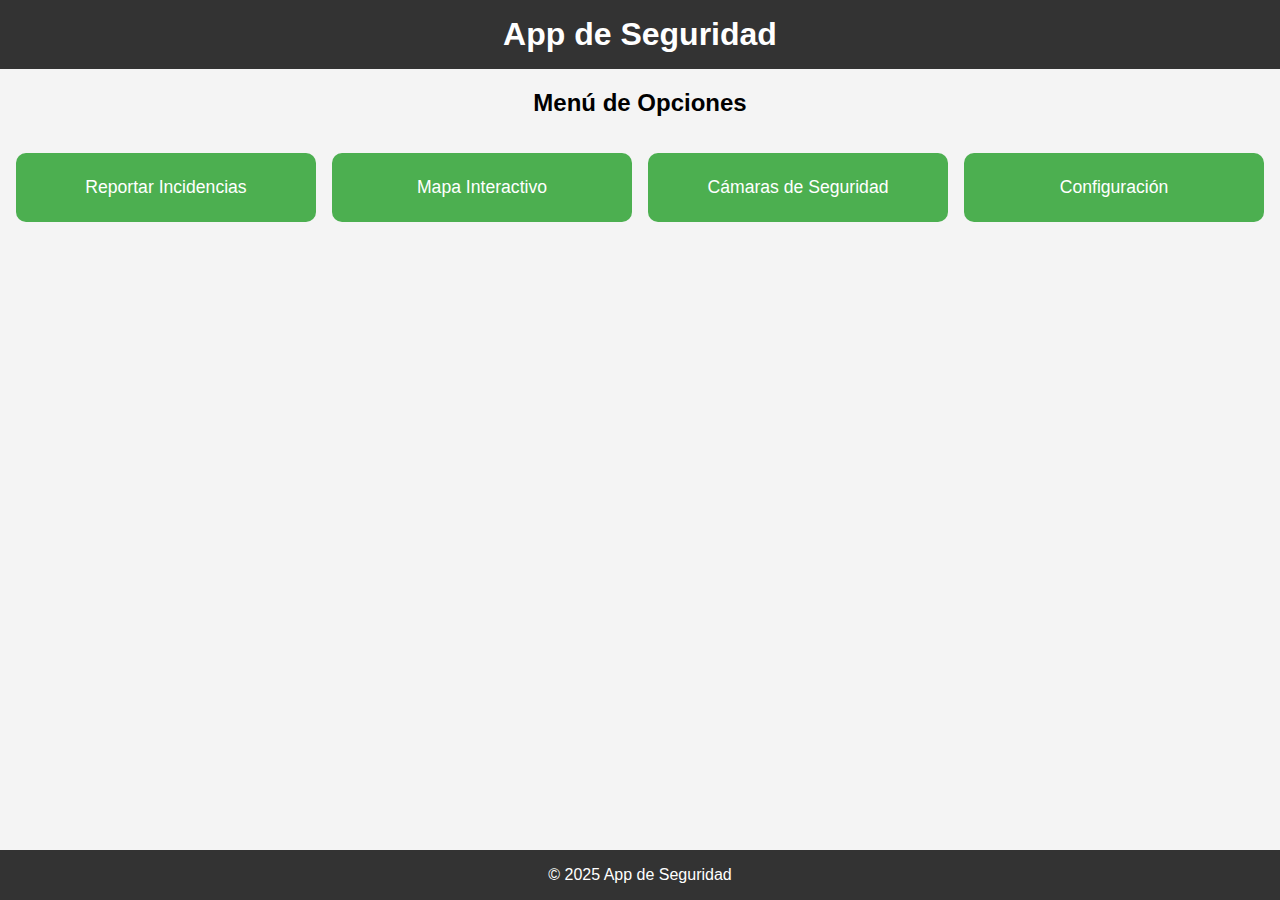
<file: App de la colonia/index.html>
<!DOCTYPE html>
<html lang="es">
<head>
  <meta charset="UTF-8">
  <meta name="viewport" content="width=device-width, initial-scale=1.0">
  <link rel="stylesheet" href="styles.css">
  <title>Menú Principal</title>
</head>
<body>
  <header>
    <h1>App de Seguridad</h1>
  </header>
  <main>
    <section id="menu">
      <h2>Menú de Opciones</h2>
      <div class="grid-menu">
        <a href="reportes.html" class="menu-item">Reportar Incidencias</a>
        <a href="mapa.html" class="menu-item">Mapa Interactivo</a>
        <a href="reconocimiento.html" class="menu-item">Cámaras de Seguridad</a>
        <a href="configuracion.html" class="menu-item">Configuración</a>
      </div>
    </section>
  </main>
  <footer>
    <p>&copy; 2025 App de Seguridad</p>
  </footer>
</body>
</html>
</file>
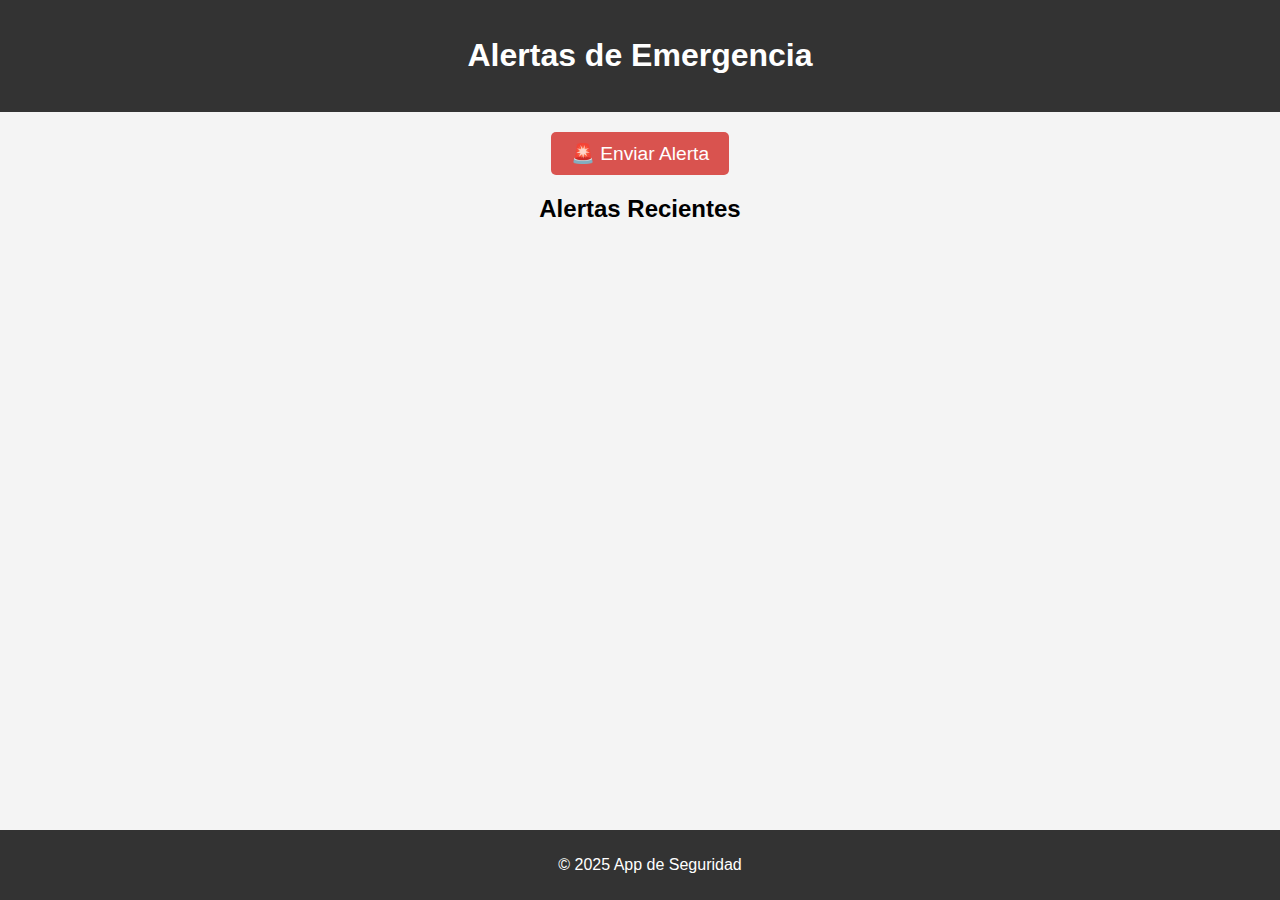
<file: App de la colonia/alertas.html>
<!DOCTYPE html>
<html lang="es">
<head>
  <meta charset="UTF-8">
  <meta name="viewport" content="width=device-width, initial-scale=1.0">
  <link rel="stylesheet" href="alertas.css">
  <title>Alertas de Emergencia</title>
</head>
<body>
  <header>
    <h1>Alertas de Emergencia</h1>
  </header>
  
  <main>
    <button id="enviar-alerta">🚨 Enviar Alerta</button>

    <section id="alertas">
      <h2>Alertas Recientes</h2>
      <ul id="lista-alertas"></ul>
    </section>
  </main>

  <footer>
    <p>&copy; 2025 App de Seguridad</p>
  </footer>

  <script src="alertas.js"></script>
</body>
</html>
</file>
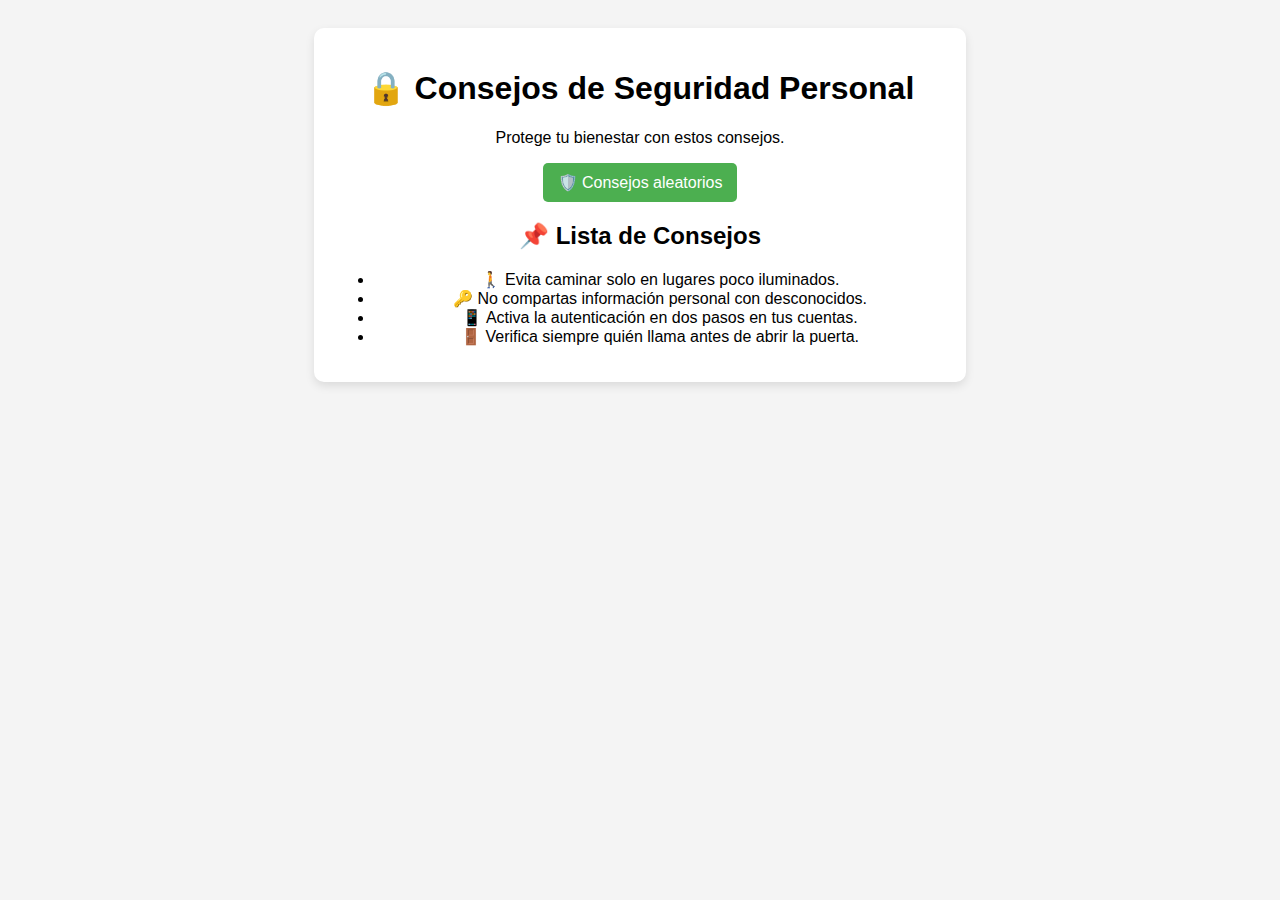
<file: App de la colonia/consejos.html>
<!DOCTYPE html>
<html lang="es">
<head>
    <meta charset="UTF-8">
    <title>Consejos de Seguridad</title>
    <link rel="stylesheet" href="consejos.css">
</head>
<body>
    <div class="container">
        <h1>🔒 Consejos de Seguridad Personal</h1>
        <p>Protege tu bienestar con estos consejos.</p>

        <button id="consejo-btn">🛡️ Consejos aleatorios</button>
        <div id="consejo"></div>

        <h2>📌 Lista de Consejos</h2>
        <ul id="listaConsejos">
            <li>🚶 Evita caminar solo en lugares poco iluminados.</li>
            <li>🔑 No compartas información personal con desconocidos.</li>
            <li>📱 Activa la autenticación en dos pasos en tus cuentas.</li>
            <li>🚪 Verifica siempre quién llama antes de abrir la puerta.</li>
        </ul>
    </div>

    <script src="consejos.js"></script>
</body>
</html>
</file>
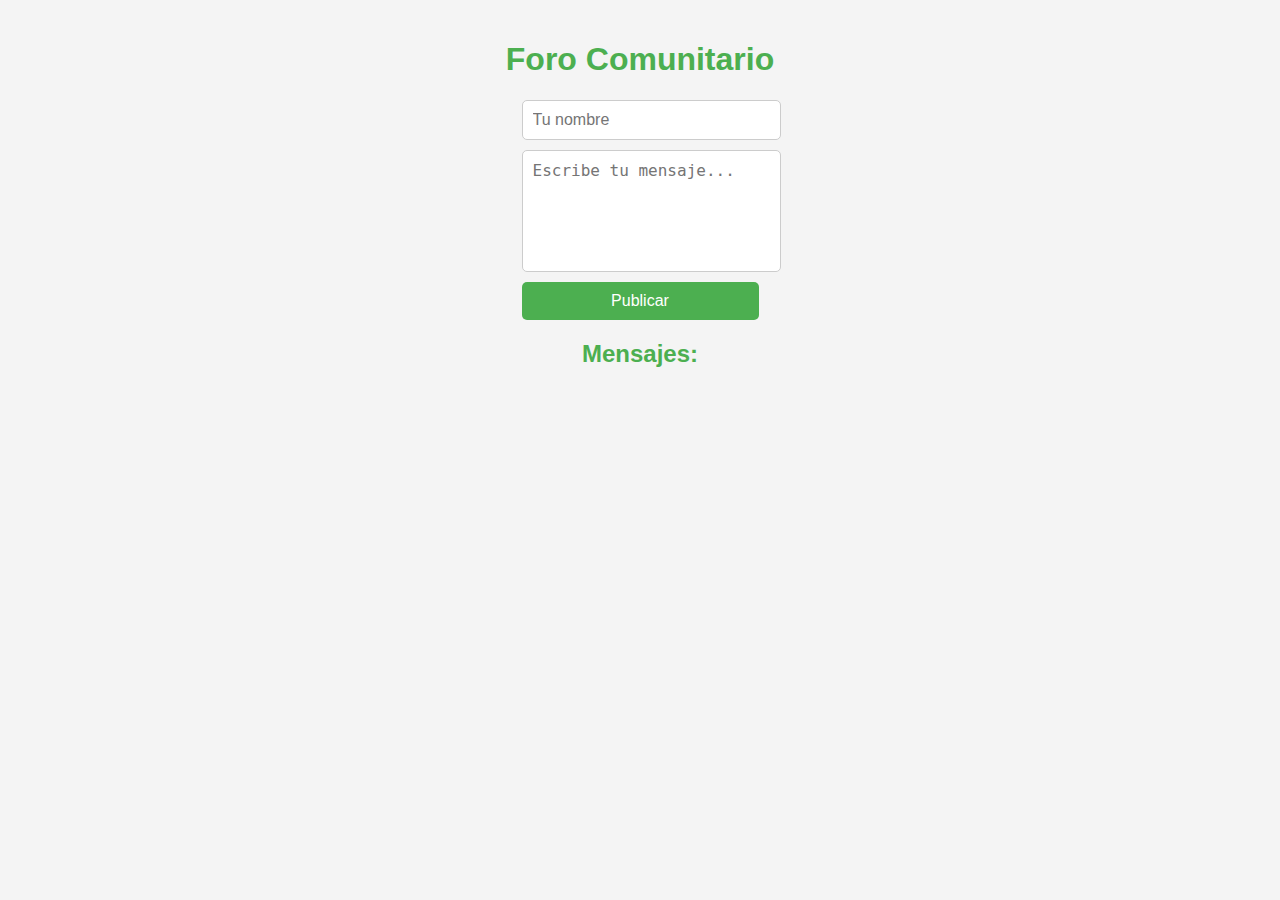
<file: App de la colonia/foro.html>
<!DOCTYPE html>
<html lang="es">
<head>
    <meta charset="UTF-8">
    <title>Foro Comunitario</title>
    <link rel="stylesheet" href="foro.css">
</head>
<body>
    <h1>Foro Comunitario</h1>
    <form id="mensajeForm">
        <input type="text" id="usuario" placeholder="Tu nombre" required>
        <textarea id="contenido" placeholder="Escribe tu mensaje..." required></textarea>
        <button type="submit">Publicar</button>
    </form>
    
    <h2>Mensajes:</h2>
    <div id="mensajes"></div>

    <script src="foro.js"></script>
</body>
</html>
</file>
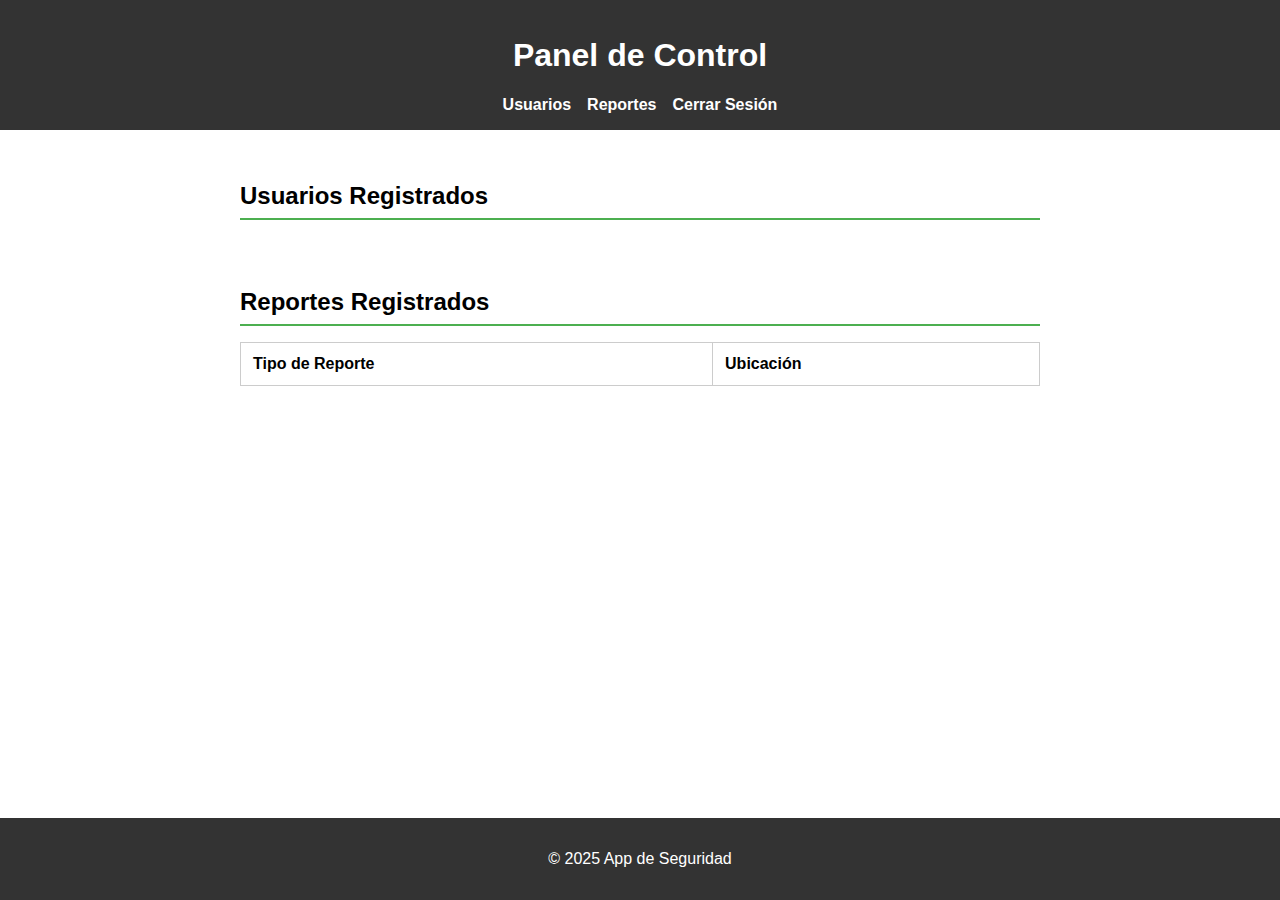
<file: App de la colonia/panel.html>
<!DOCTYPE html>
<html lang="es">
<head>
  <meta charset="UTF-8">
  <meta name="viewport" content="width=device-width, initial-scale=1.0">
  <title>Panel de Control</title>
  <link rel="stylesheet" href="panel.css"> <!-- Archivo de estilos -->
</head>
<body>
  <header>
    <h1>Panel de Control</h1>
    <nav>
      <ul>
        <li><a href="#usuarios">Usuarios</a></li>
        <li><a href="#reportes">Reportes</a></li>
        <li><a href="login.php">Cerrar Sesión</a></li>
      </ul>
    </nav>
  </header>
  <main>
    <!-- Sección de Usuarios -->
    <section id="usuarios">
      <h2>Usuarios Registrados</h2>
      <div id="usuarios-container"></div>
    </section>
    
    <!-- Sección de Reportes -->
    <section id="reportes">
      <h2>Reportes Registrados</h2>
      <table id="reportes-table">
        <thead>
          <tr>
            <th>Tipo de Reporte</th>
            <th>Ubicación</th>
          </tr>
        </thead>
        <tbody>
        </tbody>
      </table>
    </section>
    
  </main>
  <footer>
    <p>&copy; 2025 App de Seguridad</p>
  </footer>
  <script src="panel.js"></script>
</body>
</html>
</file>
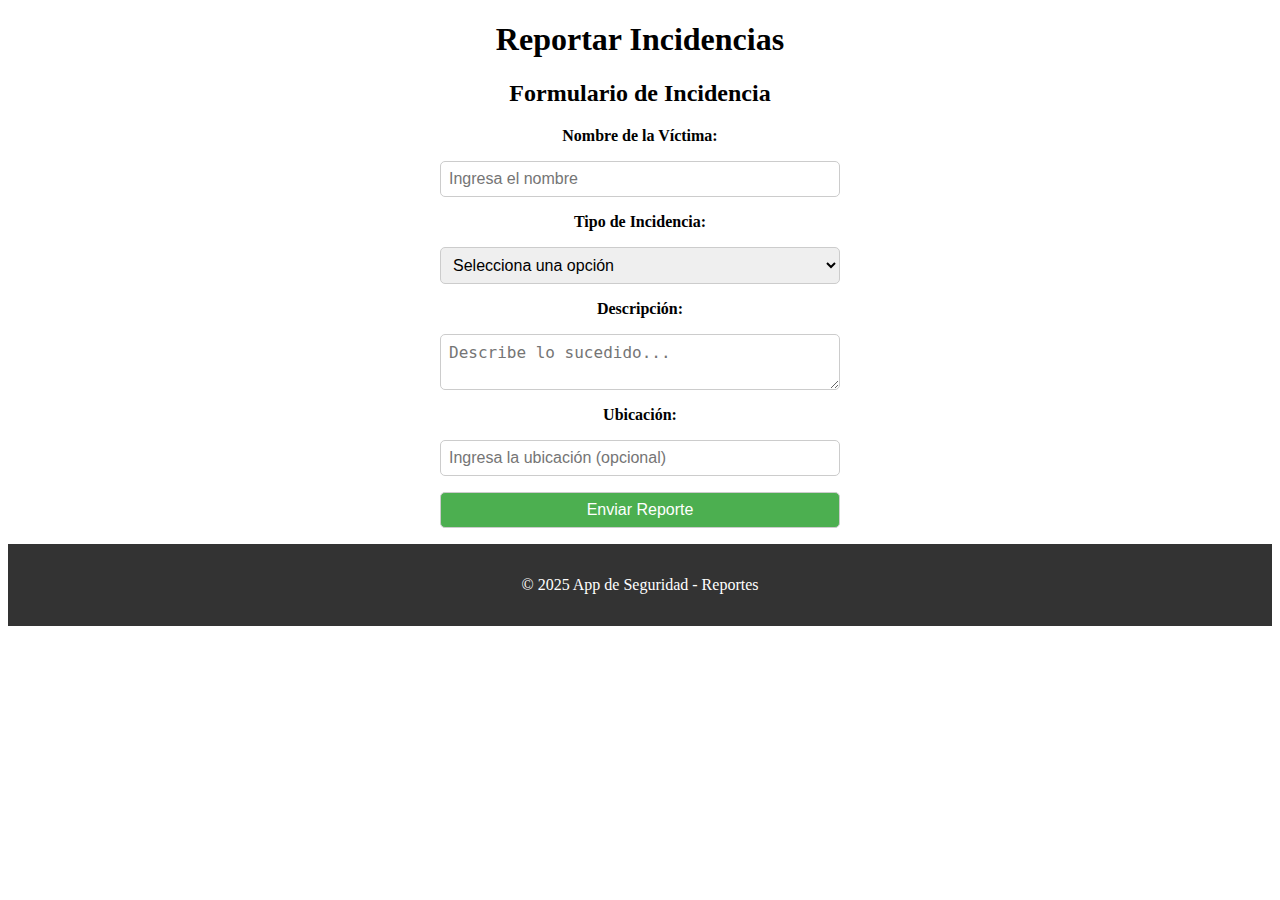
<file: App de la colonia/reportes.html>
<!DOCTYPE html>
<html lang="es">
<head>
  <meta charset="UTF-8">
  <meta name="viewport" content="width=device-width, initial-scale=1.0">
  <link rel="stylesheet" href="reportes.css">
  <title>Reportar Incidencias</title>
</head>
<body>
  <header>
    <h1>Reportar Incidencias</h1>
  </header>
  <main>
    <section id="reportes">
      <h2>Formulario de Incidencia</h2>
      <form id="formReporte">
        <label for="nombre">Nombre de la Víctima:</label>
        <input type="text" id="nombre" placeholder="Ingresa el nombre" required>

        <label for="tipoIncidencia">Tipo de Incidencia:</label>
        <select id="tipoIncidencia" required>
          <option value="" disabled selected>Selecciona una opción</option>
          <option value="robo">Robo</option>
          <option value="asalto">Asalto</option>
          <option value="choque">Choque</option>
          <option value="accidente">Accidente</option>
          <option value="otro">Otro</option>
        </select>

        <label for="descripcion">Descripción:</label>
        <textarea id="descripcion" placeholder="Describe lo sucedido..." required></textarea>

        <label for="ubicacion">Ubicación:</label>
        <input type="text" id="ubicacion" placeholder="Ingresa la ubicación (opcional)">

        <button type="submit">Enviar Reporte</button>
      </form>
      <div id="confirmacion"></div>
    </section>
  </main>
  <footer>
    <p>&copy; 2025 App de Seguridad - Reportes</p>
  </footer>
  <script src="reportes.js"></script>
</body>
</html>
</file>
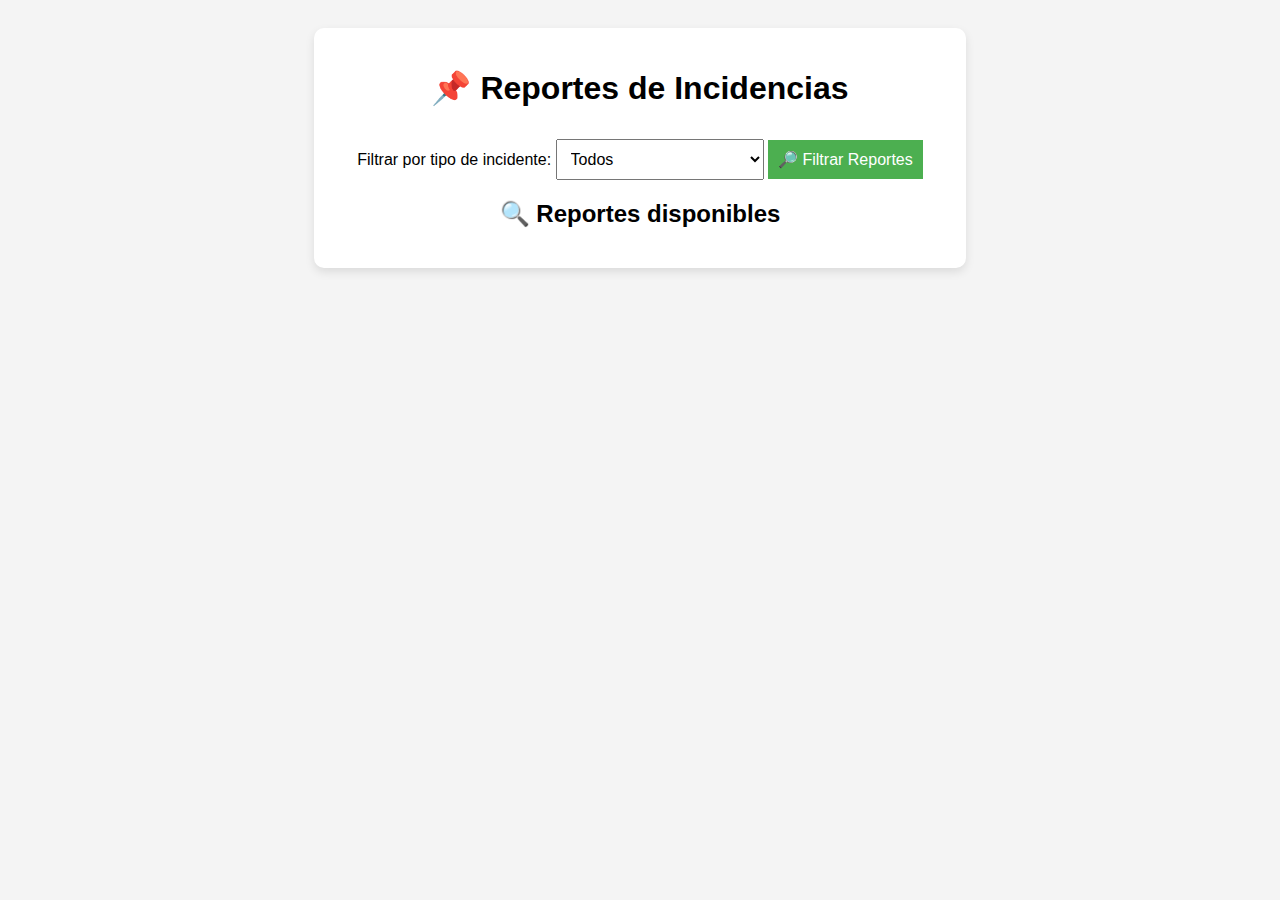
<file: App de la colonia/reportes2.html>
<!DOCTYPE html>
<html lang="es">
<head>
    <meta charset="UTF-8">
    <title>Gestión de Reportes</title>
    <link rel="stylesheet" href="reportes2.css">
</head>
<body>
    <div class="container">
        <h1>📌 Reportes de Incidencias</h1>
        <label for="categoria">Filtrar por tipo de incidente:</label>
        <select id="categoria">
            <option value="todos">Todos</option>
            <option value="robo">🚨 Robo</option>
            <option value="violencia">⚠️ Violencia</option>
            <option value="accidente">🚑 Accidente</option>
            <option value="medica">🏥 Emergencia Médica</option>
        </select>

        <button id="filtrar-btn">🔎 Filtrar Reportes</button>

        <h2>🔍 Reportes disponibles</h2>
        <ul id="listaReportes"></ul>
    </div>

    <script src="reportes2.js"></script>
</body>
</html>
</file>
<file: App de la colonia/styles.css>
/* Estilo general */
body {
  display: flex;
  flex-direction: column; /* Asegura que el contenido esté en una columna */
  min-height: 100vh; /* El cuerpo ocupará al menos toda la altura de la ventana */
  margin: 0; /* Elimina márgenes predeterminados */
}

main {
  flex: 1; /* Hace que el contenido principal ocupe el espacio disponible */
}

/* Estilo para el footer */
footer {
  background-color: #333;
  color: #fff;
  text-align: center;
  padding: 1rem 0;
}

/* Botones del menú cuadriculado */
.grid-menu {
  display: grid;
  grid-template-columns: repeat(auto-fit, minmax(150px, 1fr)); /* Define una cuadrícula flexible */
  gap: 1rem; /* Espaciado entre botones */
  justify-content: center; /* Centra los elementos horizontalmente */
  padding: 1rem;
}

.menu-item {
  background-color: #4CAF50;
  color: white;
  text-align: center;
  padding: 1.5rem; /* Ajusta el tamaño interno del botón */
  border-radius: 10px;
  cursor: pointer;
  font-size: 1.1rem;
  transition: transform 0.3s ease, background-color 0.3s ease, box-shadow 0.3s ease;
  text-decoration: none; /* Elimina el subrayado predeterminado de los enlaces */
}

.menu-item:hover {
  background-color: #45a049; /* Cambia a un tono más claro al pasar el mouse */
  transform: translateY(-5px); /* Levanta el botón visualmente */
  box-shadow: 0px 4px 10px rgba(0, 0, 0, 0.2); /* Agrega un efecto de sombra */
}

.menu-item:active {
  transform: translateY(2px); /* Simula un efecto de "presión" */
  box-shadow: 0px 2px 5px rgba(0, 0, 0, 0.2);
}



/* Estilo general */
body {
  font-family: Arial, sans-serif;
  background-color: #f4f4f4;
  margin: 0;
  padding: 0;
  text-align: center;
}

header, footer {
  background-color: #333;
  color: #fff;
  padding: 1rem 0;
}

header h1, footer p {
  margin: 0;
}

.camera-info {
  font-size: 1.2rem;
  margin: 0.5rem 0;
}

/* Contenedor del reconocimiento facial */
#reconocimiento {
  margin: 2rem auto;
  padding: 1rem;
  background-color: #fff;
  border-radius: 10px;
  box-shadow: 0 4px 8px rgba(0, 0, 0, 0.2);
  display: inline-block;
  position: relative; /* Asegura que los elementos internos se posicionen correctamente */
}

.video-container {
  position: relative;
  width: 720px;
  height: 560px;
}

video, canvas {
  position: absolute; /* Superpone el canvas al vídeo */
  top: 0;
  left: 0;
  width: 100%; /* Asegura que el canvas cubra el vídeo por completo */
  height: 100%;
  border-radius: 10px;
  border: 2px solid #333;
}

/* Botón de agregar cámara */
button {
  display: inline-block;
  margin-top: 1rem;
  padding: 0.8rem 1.5rem;
  font-size: 1rem;
  color: #fff;
  background-color: #007bff;
  border: none;
  border-radius: 5px;
  cursor: pointer;
  transition: background-color 0.3s ease;
}

button:hover {
  background-color: #0056b3;
}
</file>
<file: App de la colonia/alertas.css>
/* Ajustes generales */
html, body {
  height: 100%;
  margin: 0;
  padding: 0;
  display: flex;
  flex-direction: column;
  font-family: Arial, sans-serif;
  background-color: #f4f4f4;
  text-align: center;
}

/* Encabezado */
header {
  background-color: #333;
  color: #fff;
  padding: 1rem;
}

/* Contenedor principal */
main {
  flex: 1; /* El contenido se expande para ocupar todo el espacio disponible */
  padding: 20px;
}

/* Botón de alerta */
button {
  background-color: #d9534f;
  color: white;
  border: none;
  padding: 10px 20px;
  font-size: 1.2rem;
  cursor: pointer;
  border-radius: 5px;
  transition: background 0.3s ease;
}

button:hover {
  background-color: #c9302c;
}

/* Ajustes del footer */
footer {
  background-color: #333;
  color: white;
  text-align: center;
  padding: 10px;
  width: 100%;
  position: absolute; /* Se asegura que esté al fondo */
  bottom: 0;
  left: 0;
}

body::after {
  content: "";
  display: block;
  height: 40px; /* Ajusta el espacio para que el footer no cubra contenido */
}
</file>
<file: App de la colonia/consejos.css>
body {
    font-family: Arial, sans-serif;
    background-color: #f4f4f4;
    text-align: center;
    padding: 20px;
}

.container {
    background: white;
    padding: 20px;
    border-radius: 10px;
    box-shadow: 0px 4px 10px rgba(0, 0, 0, 0.1);
    width: 50%;
    margin: auto;
}

button {
    background: #4CAF50;
    color: white;
    padding: 10px 15px;
    border: none;
    font-size: 16px;
    cursor: pointer;
    border-radius: 5px;
}

button:hover {
    background: #388E3C;
}

#consejo {
    font-size: 18px;
    color: #333;
    margin-top: 20px;
    font-style: italic;
}
</file>
<file: App de la colonia/foro.css>
/* Estilos generales */
body {
    font-family: 'Arial', sans-serif;
    background-color: #f4f4f4;
    color: #333;
    margin: 0;
    padding: 20px;
    display: flex;
    flex-direction: column;
    align-items: center;
}

/* Contenedor del foro */
.container {
    width: 50%;
    background: white;
    padding: 20px;
    border-radius: 10px;
    box-shadow: 0px 4px 10px rgba(0, 0, 0, 0.1);
}

/* Títulos */
h1, h2 {
    text-align: center;
    color: #4CAF50;
}

/* Formulario */
form {
    display: flex;
    flex-direction: column;
    gap: 10px;
}

input, textarea {
    width: 100%;
    padding: 10px;
    border: 1px solid #ccc;
    border-radius: 5px;
    font-size: 16px;
}

textarea {
    height: 100px;
    resize: none;
}

/* Botón de publicación */
button {
    background: #4CAF50;
    color: white;
    border: none;
    padding: 10px;
    font-size: 16px;
    cursor: pointer;
    border-radius: 5px;
    transition: 0.3s ease;
}

button:hover {
    background: #388E3C;
}

/* Sección de mensajes */
#mensajes {
    margin-top: 20px;
    padding: 10px;
}

.mensaje {
    background: #fff;
    padding: 15px;
    border-radius: 8px;
    box-shadow: 0px 2px 8px rgba(0, 0, 0, 0.1);
    margin-bottom: 10px;
}

.mensaje strong {
    color: #4CAF50;
}
</file>
<file: App de la colonia/panel.css>
/* Ajustes para mantener footer abajo */
html, body {
  height: 100%;
  margin: 0;
  padding: 0;
}

body {
  display: flex;
  flex-direction: column;
  font-family: Arial, sans-serif;
}

/* Encabezado */
header {
  background-color: #333;
  color: white;
  padding: 1rem;
  text-align: center;
}

/* Navegación */
nav ul {
  list-style: none;
  padding: 0;
  margin: 0;
  display: flex;
  justify-content: center;
  gap: 1rem;
}

nav ul li a {
  color: white;
  text-decoration: none;
  font-weight: bold;
}

nav ul li a:hover {
  text-decoration: underline;
}

/* Contenido principal centrado */
main {
  flex: 1;
  padding: 2rem;
  display: flex;
  flex-direction: column;
  align-items: center;
}

/* Secciones */
section {
  margin-bottom: 2rem;
  width: 100%;
  max-width: 800px;
}

h2 {
  border-bottom: 2px solid #4CAF50;
  padding-bottom: 0.5rem;
  margin-bottom: 1rem;
}

/* Tabla */
table {
  width: 100%;
  border-collapse: collapse;
}

th, td {
  padding: 0.75rem;
  border: 1px solid #ccc;
  text-align: left;
}

/* Pie de página */
footer {
  background-color: #333;
  color: white;
  text-align: center;
  padding: 1rem;
}
</file>
<file: App de la colonia/reportes.css>
body {
    text-align: center;
}
form {
    display: flex;
    flex-direction: column;
    gap: 1rem;
    max-width: 400px;
    margin: 0 auto;
  }
  
  label {
    font-weight: bold;
  }
  
  textarea, select, input, button {
    padding: 0.5rem;
    font-size: 1rem;
    border: 1px solid #ccc;
    border-radius: 5px;
  }
  
  button {
    background-color: #4CAF50;
    color: white;
    cursor: pointer;
    transition: background-color 0.3s;
  }
  
  button:hover {
    background-color: #45a049;
  }
  
  #confirmacion {
    margin-top: 1rem;
    text-align: center;
    font-weight: bold;
    color: green;
  }
  footer {
    text-align: center;
    padding: 1rem;
    background-color: #333;
    color: white;
  }
</file>
<file: App de la colonia/reportes2.css>
body {
    font-family: Arial, sans-serif;
    background-color: #f4f4f4;
    text-align: center;
    padding: 20px;
}

.container {
    background: white;
    padding: 20px;
    border-radius: 10px;
    box-shadow: 0px 4px 10px rgba(0, 0, 0, 0.1);
    width: 50%;
    margin: auto;
}

select, button {
    font-size: 16px;
    padding: 10px;
    margin-top: 10px;
}

button {
    background: #4CAF50;
    color: white;
    border: none;
    cursor: pointer;
}

button:hover {
    background: #388E3C;
}
</file>
